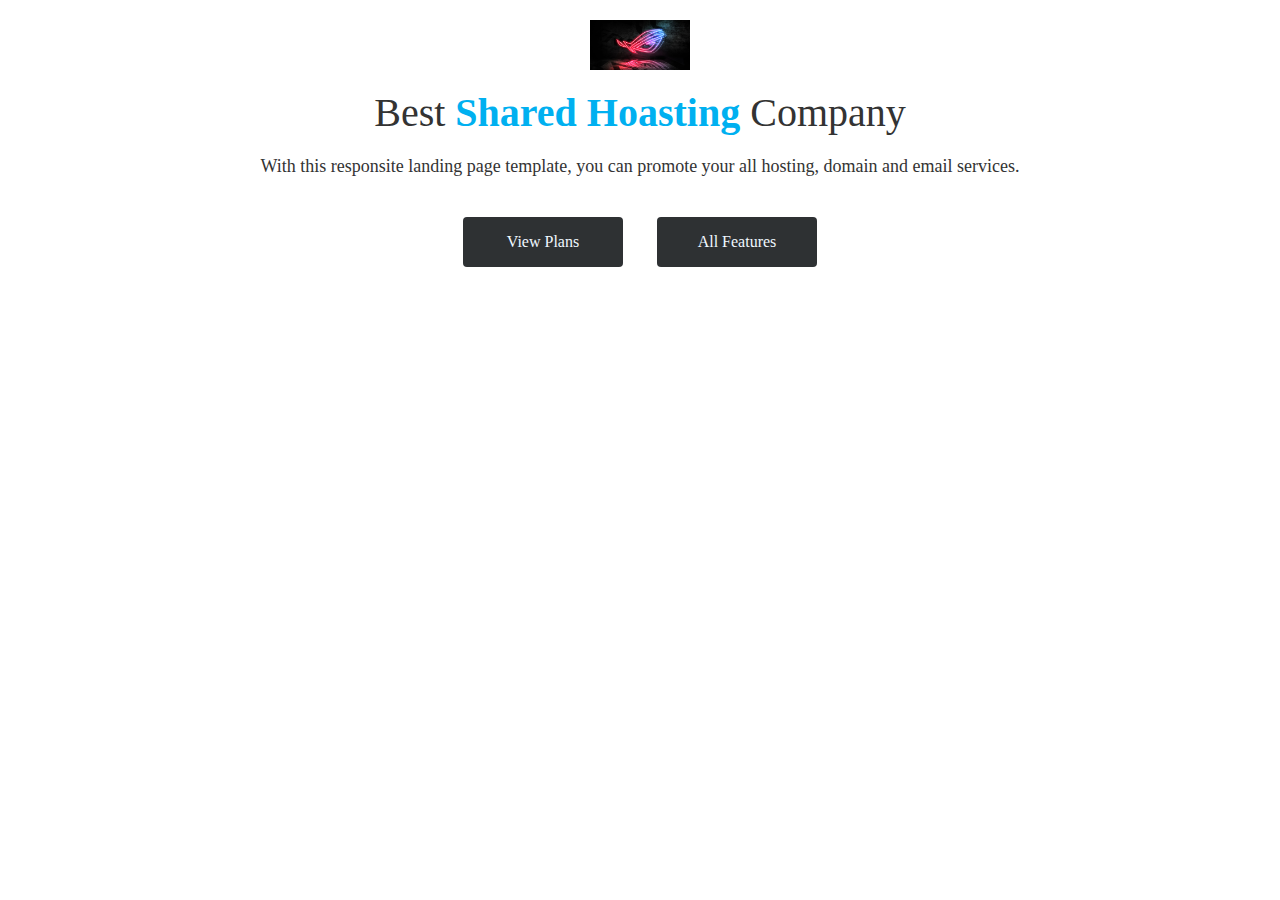
<file: BaiTapWeb/Bai1/index.html>
<!DOCTYPE html>
<html lang="en">
<head>
    <meta charset="UTF-8">
    <meta name="viewport" content="width=device-width, initial-scale=1.0">
    <title>Document</title>
    <link rel="stylesheet" href="style.css">
</head>
<body>
    <section class="bai1">
        <p class="logo"><img src="18941.jpg" alt="logo" width="100px" height="50px"></p>
        <h2>Best <strong>Shared Hoasting</strong> Company</h2>
        <p class="text">With this responsite landing page template, you can promote your all hosting, domain and email services.</p>
        <ul class="o">
            <li><a href="./">View Plans</a></li>
            <li><a href="./">All Features</a></li>
        </ul>
    </section>
</body>
</html>
</file>
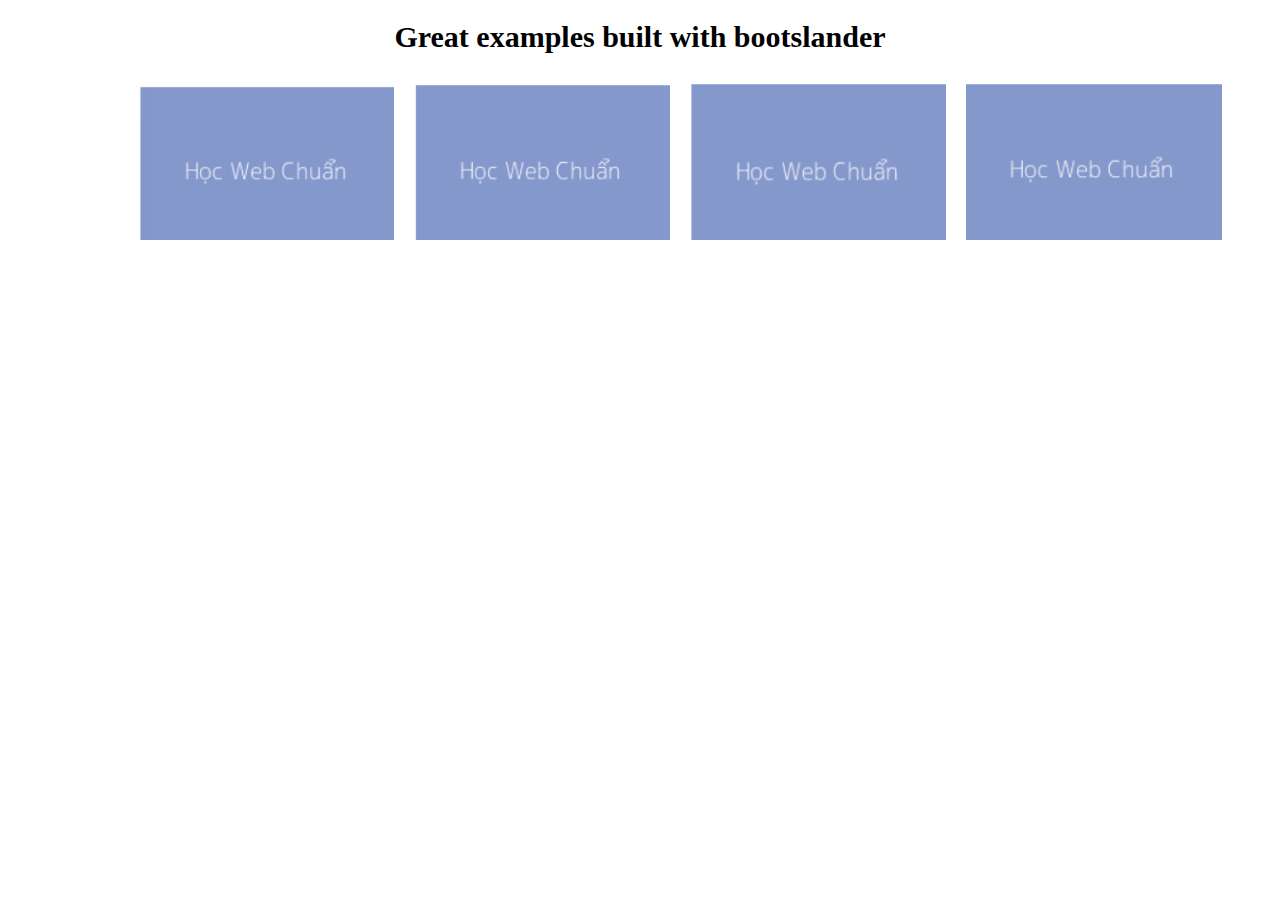
<file: BaiTapWeb/Bai2/index.html>
<!DOCTYPE html>
<html lang="en">
<head>
    <meta charset="UTF-8">
    <meta name="viewport" content="width=device-width, initial-scale=1.0">
    <title>Document</title>
    <link rel="stylesheet" href="style.css">
</head>
<body>
    <section class="bai2">
        <h2 >Great examples built with bootslander</h2>
        <div class="img">
            <img src="1.png">
            <img src="2.png">
            <img src="3.png">
            <img src="4.png">
        </div>
    </section>
</body>
</html>
</file>
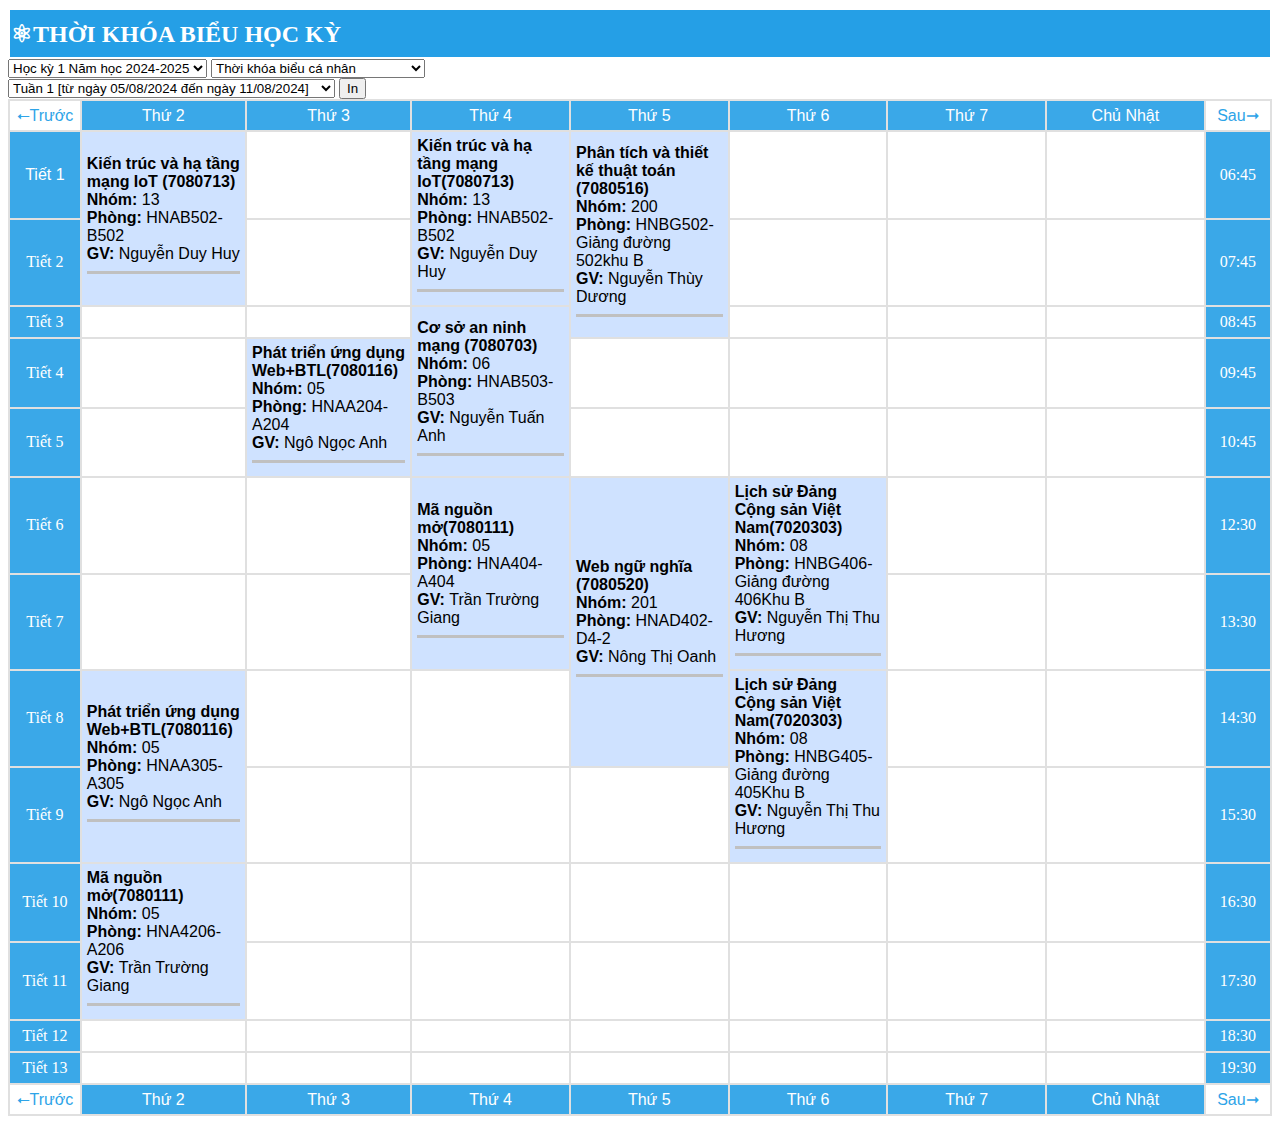
<file: BT nhanh 2/baitapTKB.html>
<!DOCTYPE html>
<html lang="en">
<head>
    <meta charset="UTF-8">
    <meta name="viewport" content="width=device-width, initial-scale=1.0">
    <title>ThoiKhoaBieu</title>
</head>
<body>
    <table width="100%">
        <th bgcolor="#259fe6" widht="100" align="left" height="45px">
            <font color="white" size="5">&#9883;THỜI KHÓA BIỂU HỌC KỲ</font>
        </th>
    </table>
        <select>
            <option >Học kỳ 1 Năm học 2024-2025</option>
            <option >Học kỳ 3 Năm học 2023-2024</option>
            <option >Học kỳ 2 Năm học 2023-2024</option>
            <option >Học kỳ 1 Năm học 2023-2024</option>
            <option >Học kỳ 3 Năm học 2022-2023</option>
            <option >Học kỳ 2 Năm học 2022-2023</option>
            <option >Học kỳ 1 Năm học 2022-2023</option>
        </select>
        <select>
            <option>Thời khóa biểu cá nhân</option>
            <option>Thời khóa biểu lớp sinh hoạt</option>
            <option>Thời khóa biểu lớp</option>
            <option>Thời khóa biểu môn học</option>
            <option>Thời khóa biểu quản lý sinh viên</option>
        </select>
        <br>
        <select>
            <option>Tuần 1 [từ ngày 05/08/2024 đến ngày 11/08/2024]</option>
            <option>Tuần 2 [từ ngày 12/08/2024 đến ngày 18/08/2024]</option>
            <option>Tuần 3 [từ ngày 19/08/2024 đến ngày 25/08/2024]</option>
            <option>Tuần 4 [từ ngày 26/09/2024 đến ngày 01/09/2024]</option>
            <option>Tuần 5 [từ ngày 02/09/2024 đến ngày 08/09/2024]</option>
            <option>Tuần 6 [từ ngày 09/09/2024 đến ngày 15/09/2024]</option>
            <option>Tuần 7 [từ ngày 16/09/2024 đến ngày 22/09/2024]</option>
            <option>Tuần 8 [từ ngày 23/09/2024 đến ngày 29/09/2024]</option>
            <option>Tuần 9 [từ ngày 30/09/2024 đến ngày 06/10/2024]</option>
            <option>Tuần 10 [từ ngày 07/10/2024 đến ngày 13/10/2024]</option>
            <option>Tuần 11 [từ ngày 14/10/2024 đến ngày 20/10/2024]</option>
            <option>Tuần 12 [từ ngày 21/10/2024 đến ngày 27/10/2024]</option>
            <option>Tuần 13 [từ ngày 28/10/2024 đến ngày 03/11/2024]</option>
            <option>Tuần 14 [từ ngày 04/11/2024 đến ngày 10/11/2024]</option>
            <option>Tuần 15 [từ ngày 11/11/2024 đến ngày 17/11/2024]</option>
            <option>Tuần 16 [từ ngày 18/11/2024 đến ngày 24/11/2024]</option>
            <option>Tuần 17 [từ ngày 25/11/2024 đến ngày 01/12/2024]</option>
            <option>Tuần 18 [từ ngày 02/12/2024 đến ngày 08/12/2024]</option>
            <option>Tuần 19 [từ ngày 09/12/2024 đến ngày 15/12/2024]</option>
            <option>Tuần 20 [từ ngày 16/12/2024 đến ngày 22/12/2024]</option>
            <option>Tuần 21 [từ ngày 23/12/2024 đến ngày 29/12/2024]</option>
            <option>Tuần 22 [từ ngày 30/12/2024 đến ngày 05/01/2024]</option>
            <option>Tuần 23 [từ ngày 06/01/2024 đến ngày 12/01/2024]</option>
            <option>Tuần 24 [từ ngày 16/04/2024 đến ngày 19/01/2024]</option>
        </select>
    <button> In</button>
    <table width="100%" border="1px" cellpadding="5px" cellspacing="0px" bgcolor="white" bordercolor="#e0e0e0">
        <tr>
            <td bgcolor="#ffffff" align="center"><font face="arial" color="#2ea4e8" >&#11104;Trước</font></td>
            <td bgcolor="#3aa8e8" align="center"><font face="arial" color="White">Thứ 2</font></td>
            <td bgcolor="#3aa8e8" align="center"><font face="arial" color="White">Thứ 3</font></td>
            <td bgcolor="#3aa8e8" align="center"><font face="arial" color="White">Thứ 4</font></td>
            <td bgcolor="#3aa8e8" align="center"><font face="arial" color="White">Thứ 5</font></td>
            <td bgcolor="#3aa8e8" align="center"><font face="arial" color="White">Thứ 6</font></td>
            <td bgcolor="#3aa8e8" align="center"><font face="arial" color="White">Thứ 7</font></td>
            <td bgcolor="#3aa8e8" align="center"><font face="arial" color="White">Chủ Nhật</font></td>
            <td bgcolor="#ffffff" align="center"><font face="arial" color="#2ea4e8" width="5%" >Sau&#10142 </font></td>
        </tr>
        <tr>
            <td height="20px" bgcolor="#3aa8e8" align="center"><font face="arial" color="White">Tiết 1</td>
            <td rowspan="2" bgcolor="#cfe2ff">
                <font face="arial">
                    <b>Kiến trúc và hạ tầng mạng IoT (7080713)</b><br>
                    <b>Nhóm: </b>13<br>
                    <b>Phòng: </b>HNAB502-B502<br>
                    <b>GV: </b>Nguyễn Duy Huy
                </font>
                <hr size="3" color="silver"
            </td>
            <td></td>
            <td rowspan="2" bgcolor="#cfe2ff">
                <font face="arial">
                    <b>Kiến trúc và hạ tầng mạng IoT(7080713)</b><br>
                    <b>Nhóm: </b>13<br>
                    <b>Phòng: </b>HNAB502-B502<br>
                    <b>GV: </b>Nguyễn Duy Huy
                </font>
                <hr size="3" color="silver"
            </td>
            <td rowspan="3" bgcolor="#cfe2ff">
                <font face="arial">
                    <b>Phân tích và thiết kế thuật toán (7080516)</b><br>
                    <b>Nhóm: </b>200<br>
                    <b>Phòng: </b> HNBG502-Giảng đường 502khu B<br>
                    <b>GV: </b>Nguyễn Thùy Dương
                </font>
                <hr size="3" color="silver"
            </td>
            <td ></td>
            <td ></td>
            <td ></td>
            <td bgcolor="#3aa8e8" align="center"><font color="White">06:45</td>
        </tr>
        <tr>
            <td height="20px" bgcolor="#3aa8e8" align="center"><font color="White">Tiết 2</td>
            <td ></td>
            <td ></td>
            <td ></td>
            <td ></td>
            <td bgcolor="#3aa8e8" align="center"><font color="White">07:45</td>
        </tr>
        <tr>
            <td height="20px" bgcolor="#3aa8e8" align="center"><font color="White">Tiết 3</td>
            <td></td>
            <td ></td>
            <td  rowspan="3" bgcolor="#cfe2ff">
                <font face="arial">
                    <b>Cơ sở an ninh mạng (7080703)</b><br>
                    <b>Nhóm: </b>06<br>
                    <b>Phòng: </b>HNAB503-B503<br>
                    <b>GV: </b>Nguyễn Tuấn Anh
                </font>
                <hr size="3" color="silver"
            </td>
            <td ></td>
            <td ></td>
            <td ></td>
            <td bgcolor="#3aa8e8" align="center"><font color="White">08:45</td>
        </tr>
        <tr>
            <td height="20px" bgcolor="#3aa8e8" align="center"><font color="White">Tiết 4</td>
            <td ></td>
            <td  rowspan="2" bgcolor="#cfe2ff" border-color="#3aa8e8">
                <font face="arial">
                    <b>Phát triển ứng dụng Web+BTL(7080116)</b><br>
                    <b>Nhóm: </b>05<br>
                    <b>Phòng: </b>HNAA204-A204<br>
                    <b>GV: </b>Ngô Ngọc Anh
                </font>
                <hr size="3" color="silver"
            </td>
            <td ></td>
            <td ></td>
            <td ></td>
            <td ></td>
            <td bgcolor="#3aa8e8" align="center"><font color="White">09:45</td>
        </tr>
        <tr>
            <td height="20px" bgcolor="#3aa8e8" align="center"><font color="White">Tiết 5</td>
            <td ></td>
            <td ></td>
            <td ></td>
            <td ></td>
            <td ></td>
            <td bgcolor="#3aa8e8" align="center"><font color="White">10:45</td>
        </tr>
        <tr>
            <td height="20px" bgcolor="#3aa8e8" align="center"><font color="White">Tiết 6</td>
            <td ></td>
            <td ></td>
            <td  rowspan="2" bgcolor="#cfe2ff">
                <font face="arial">
                    <b>Mã nguồn mở(7080111)</b><br>
                    <b>Nhóm: </b>05<br>
                    <b>Phòng: </b>HNA404-A404<br>
                    <b>GV: </b>Trần Trường Giang
                </font>
                <hr size="3" color="silver"
            </td>
            <td rowspan="3" bgcolor="#cfe2ff">
                <font face="arial">
                    <b>Web ngữ nghĩa</b><br>
                    <b>(7080520)</b><br>
                    <b>Nhóm: </b>201<br>
                    <b>Phòng: </b>HNAD402-D4-2<br>
                    <b>GV: </b>Nông Thị Oanh
                </font>
                <hr size="3" color="silver"
            </td>
            <td rowspan="2" bgcolor="#cfe2ff">
                <font face="arial">
                    <b>Lịch sử Đảng Cộng sản Việt Nam(7020303)</b><br>
                    <b>Nhóm: </b>08<br>
                    <b>Phòng: </b>HNBG406-Giảng đường 406Khu B<br>
                    <b>GV: </b>Nguyễn Thị Thu <br>Hương
                </font>
                <hr size="3" color="silver"
            </td>
            <td ></td>
            <td ></td>
            <td bgcolor="#3aa8e8" align="center"><font color="White">12:30</td>
        </tr>
        <tr>
            <td height="20px" bgcolor="#3aa8e8" align="center"><font color="White">Tiết 7</td>
            <td ></td>
            <td ></td>
            <td ></td>
            <td ></td>
            <td bgcolor="#3aa8e8" align="center"><font color="White">13:30</td>
        </tr>
        <tr>
            <td height="20px" bgcolor="#3aa8e8" align="center"><font color="White">Tiết 8</td>
            <td  rowspan="2" bgcolor="#cfe2ff">
                <font face="arial">
                    <b>Phát triển ứng dụng Web+BTL(7080116)</b><br>
                    <b>Nhóm: </b>05<br>
                    <b>Phòng: </b>HNAA305-A305<br>
                    <b>GV: </b>Ngô Ngọc Anh
                </font>
                <hr size="3" color="silver"
            </td>
            <td ></td>
            <td ></td>
            <td rowspan="2" bgcolor="#cfe2ff">
                <font face="arial">
                    <b>Lịch sử Đảng Cộng sản Việt Nam(7020303)</b><br>
                    <b>Nhóm: </b>08<br>
                    <b>Phòng: </b>HNBG405-Giảng đường 405Khu B<br>
                    <b>GV: </b>Nguyễn Thị Thu <br>Hương
                </font>
                <hr size="3" color="silver"
            </td>
            <td ></td>
            <td ></td>
            <td bgcolor="#3aa8e8" align="center"><font color="White">14:30</td>
        </tr>
        <tr>
            <td height="20px" bgcolor="#3aa8e8" align="center"><font color="White">Tiết 9</td>
            <td ></td>
            <td ></td>
            <td ></td>
            <td ></td>
            <td ></td>
            <td bgcolor="#3aa8e8" align="center"><font color="White">15:30</td>
        </tr>
        <tr>
            <td height="20px" bgcolor="#3aa8e8" align="center"><font color="White">Tiết 10</td>
            <td rowspan="2" bgcolor="#cfe2ff">
                <font face="arial">
                    <b>Mã nguồn mở(7080111)</b><br>
                    <b>Nhóm: </b>05<br>
                    <b>Phòng: </b>HNA4206-A206<br>
                    <b>GV: </b>Trần Trường Giang
                </font>
                <hr size="3" color="silver"   
            </td>
            <td></td>
            <td></td>
            <td></td>
            <td></td>
            <td></td>
            <td></td>
            <td bgcolor="#3aa8e8" align="center"><font color="White">16:30</td>
        </tr>   
        <tr>
            <td height="20px" bgcolor="#3aa8e8" align="center"><font color="White">Tiết 11</td>
            <td></td>
            <td></td>
            <td></td>
            <td></td>
            <td></td>
            <td></td>
            <td bgcolor="#3aa8e8" align="center"><font color="White">17:30</td>
        </tr>
        <tr>
            <td height="20px" bgcolor="#3aa8e8" align="center"><font color="White">Tiết 12</td>
            <td ></td>
            <td ></td>
            <td ></td>
            <td ></td>
            <td ></td>
            <td ></td>
            <td ></td>
            <td bgcolor="#3aa8e8" align="center"><font color="White">18:30</td>
        </tr>
        <tr>
            <td height="20px" bgcolor="#3aa8e8" align="center"><font color="White">Tiết 13</td>
            <td ></td>
            <td ></td>
            <td ></td>
            <td ></td>
            <td ></td>
            <td ></td>
            <td ></td>
            <td bgcolor="#3aa8e8" align="center"><font color="White">19:30</td>
        </tr>
        <tr>
            <td width="5%" bgcolor="#ffffff" align="center"><font face="arial" color="#2ea4e8" >&#11104;Trước</font></td>
            <td width="12%" bgcolor="#3aa8e8" align="center"><font face="arial" color="White">Thứ 2</font></td>
            <td width="12%" bgcolor="#3aa8e8" align="center"><font face="arial" color="White">Thứ 3</font></td>
            <td width="12%" bgcolor="#3aa8e8" align="center"><font face="arial" color="White">Thứ 4</font></td>
            <td width="12%" bgcolor="#3aa8e8" align="center"><font face="arial" color="White">Thứ 5</font></td>
            <td width="12%" bgcolor="#3aa8e8" align="center"><font face="arial" color="White">Thứ 6</font></td>
            <td width="12%" bgcolor="#3aa8e8" align="center"><font face="arial" color="White">Thứ 7</font></td>
            <td width="12%" bgcolor="#3aa8e8" align="center"><font face="arial" color="White">Chủ Nhật</font></td>
            <td width="5%" bgcolor="#ffffff" align="center"><font face="arial" color="#2ea4e8" >Sau&#10142 </font></td>
        </tr>
    </table>
</body>
</html>
</file>
<file: BaiTapWeb/Bai1/style.css>
* {
    margin: 0;
    padding: 0;
}
body {
    color: #333;
    font-family: 'Times New Roman', Times, serif;
    font-size: 16px;
}
.bai1{
    margin: 20px auto;
    text-align: center;
    width: 800px;
}
.logo {
    margin-bottom: 15px;
}
.bai1 h2 {
    font-size: 40px;
    font-weight: normal;
    margin-bottom: 20px;
}
.bai1 h2 strong {
    color: #00b0f0;
}
.text {
    margin-bottom: 40px;
    font-size: 18px;
}
.o {
    text-align: center;
}
.o li {
    display: inline;
    margin: 0 15px;
}
.o li a {
    background-color: #2e3133;
    border-radius: 4px;
    display: inline-block;
    color: aliceblue;
    height: 50px;
    line-height: 50px;
    min-width: 160px;
    text-decoration: none;
    transition: 0.8s background-color ;
}
.o li a:hover {
    background-color: rgb(72, 169, 136);
}
/* tam thoi hoan thanh */
/* up lai  */
</file>
<file: BaiTapWeb/Bai2/style.css>
*{
    margin: 0;
    padding: 0;
}
body{
    color: black;
    font-family: 'Times New Roman', Times, serif;
}
.bai2 {
    margin: 20px auto;
    text-align: center;
    width: 80%;
}
.bai2 h2{
    margin-bottom: 30px;
    font-size: 30px;
}
.img {
    display: flex;
}
.img img{
    margin: 0 10px;
    width: 25%;
}
</file>
